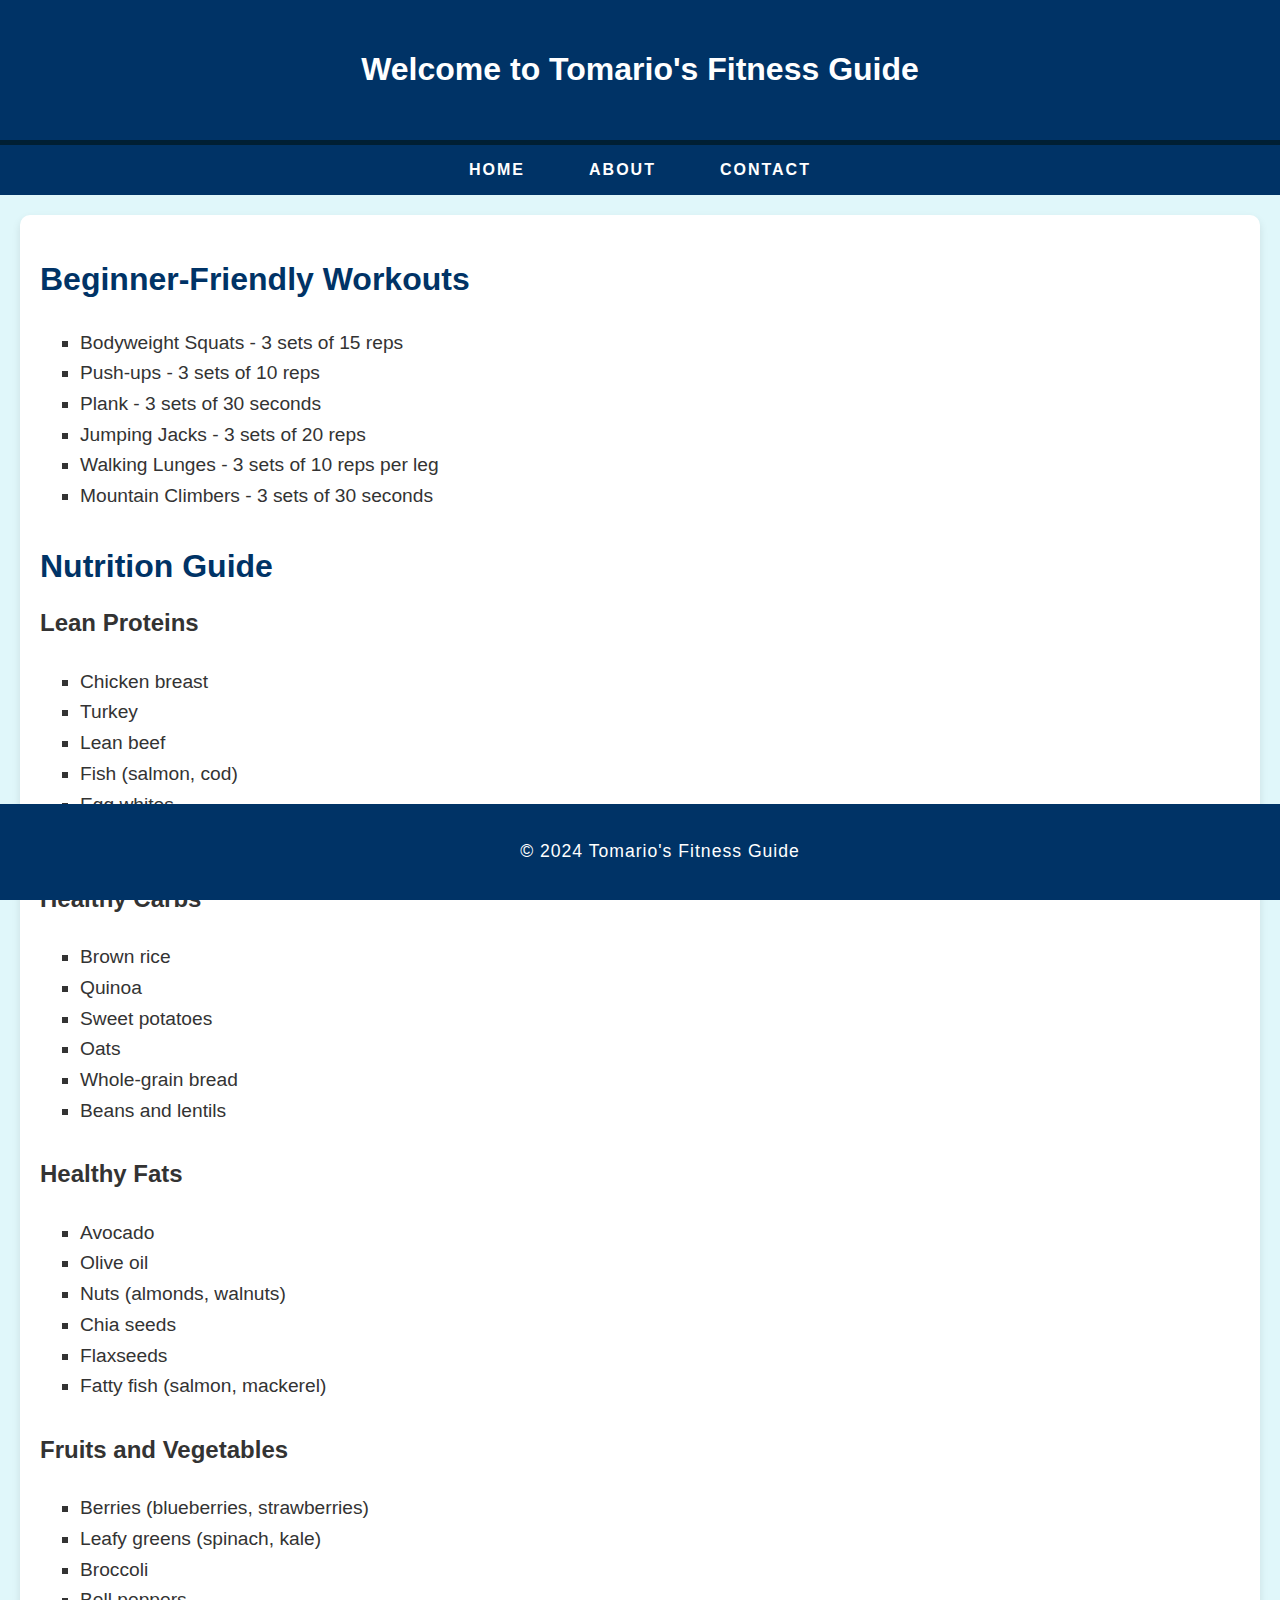
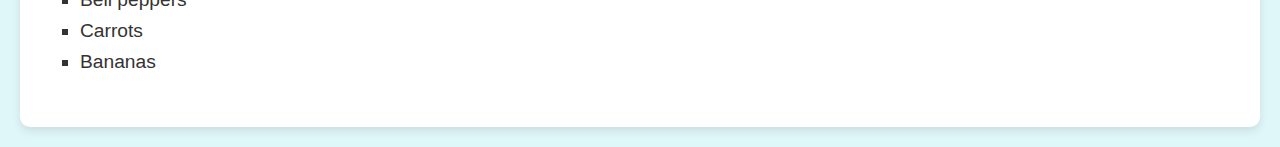
<file: index.html>
<!DOCTYPE html>
<html lang="en">
<head>
    <meta charset="UTF-8">
    <meta name="viewport" content="width=device-width, initial-scale=1.0">
    <title>Tomario's Fitness Guide - Home</title>
    <link rel="stylesheet" href="styles.css">
</head>
<body>
    <header>
        <h1>Welcome to Tomario's Fitness Guide</h1>
    </header>
    <nav>
        <ul>
            <li><a href="index.html">Home</a></li>
            <li><a href="about.html">About</a></li>
            <li><a href="contact.html">Contact</a></li>
        </ul>
    </nav>
    <section>
        <h2>Beginner-Friendly Workouts</h2>
        <ul>
            <li>Bodyweight Squats - 3 sets of 15 reps</li>
            <li>Push-ups - 3 sets of 10 reps</li>
            <li>Plank - 3 sets of 30 seconds</li>
            <li>Jumping Jacks - 3 sets of 20 reps</li>
            <li>Walking Lunges - 3 sets of 10 reps per leg</li>
            <li>Mountain Climbers - 3 sets of 30 seconds</li>
        </ul>

        <h2>Nutrition Guide</h2>
        <h3>Lean Proteins</h3>
        <ul>
            <li>Chicken breast</li>
            <li>Turkey</li>
            <li>Lean beef</li>
            <li>Fish (salmon, cod)</li>
            <li>Egg whites</li>
            <li>Tofu</li>
        </ul>

        <h3>Healthy Carbs</h3>
        <ul>
            <li>Brown rice</li>
            <li>Quinoa</li>
            <li>Sweet potatoes</li>
            <li>Oats</li>
            <li>Whole-grain bread</li>
            <li>Beans and lentils</li>
        </ul>

        <h3>Healthy Fats</h3>
        <ul>
            <li>Avocado</li>
            <li>Olive oil</li>
            <li>Nuts (almonds, walnuts)</li>
            <li>Chia seeds</li>
            <li>Flaxseeds</li>
            <li>Fatty fish (salmon, mackerel)</li>
        </ul>

        <h3>Fruits and Vegetables</h3>
        <ul>
            <li>Berries (blueberries, strawberries)</li>
            <li>Leafy greens (spinach, kale)</li>
            <li>Broccoli</li>
            <li>Bell peppers</li>
            <li>Carrots</li>
            <li>Bananas</li>
        </ul>
    </section>
    <footer>
        <p>&copy; 2024 Tomario's Fitness Guide</p>
    </footer>
    <script src="scripts.js"></script>
</body>
</html>
</file>
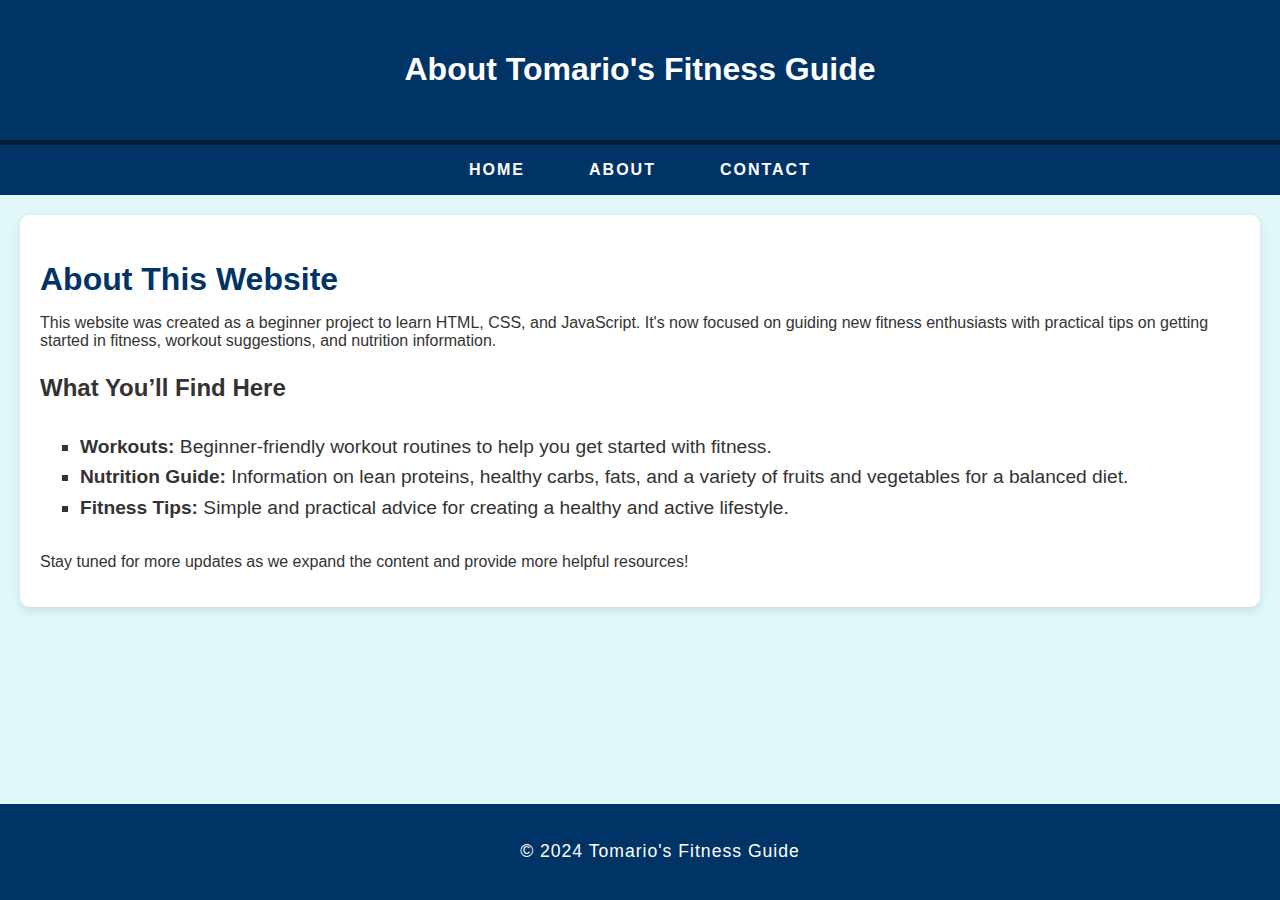
<file: about.html>
<!DOCTYPE html>
<html lang="en">
<head>
    <meta charset="UTF-8">
    <meta name="viewport" content="width=device-width, initial-scale=1.0">
    <title>Tomario's Fitness Guide - About</title>
    <link rel="stylesheet" href="styles.css">
</head>
<body>
    <header>
        <h1>About Tomario's Fitness Guide</h1>
    </header>
    <nav>
        <ul>
            <li><a href="index.html">Home</a></li>
            <li><a href="about.html">About</a></li>
            <li><a href="contact.html">Contact</a></li>
        </ul>
    </nav>
    <section>
        <h2>About This Website</h2>
        <p>This website was created as a beginner project to learn HTML, CSS, and JavaScript. It's now focused on guiding new fitness enthusiasts with practical tips on getting started in fitness, workout suggestions, and nutrition information.</p>
        
        <h3>What You’ll Find Here</h3>
        <ul>
            <li><strong>Workouts:</strong> Beginner-friendly workout routines to help you get started with fitness.</li>
            <li><strong>Nutrition Guide:</strong> Information on lean proteins, healthy carbs, fats, and a variety of fruits and vegetables for a balanced diet.</li>
            <li><strong>Fitness Tips:</strong> Simple and practical advice for creating a healthy and active lifestyle.</li>
        </ul>
        <p>Stay tuned for more updates as we expand the content and provide more helpful resources!</p>
    </section>
    <footer>
        <p>&copy; 2024 Tomario's Fitness Guide</p>
    </footer>
</body>
</html>
</file>
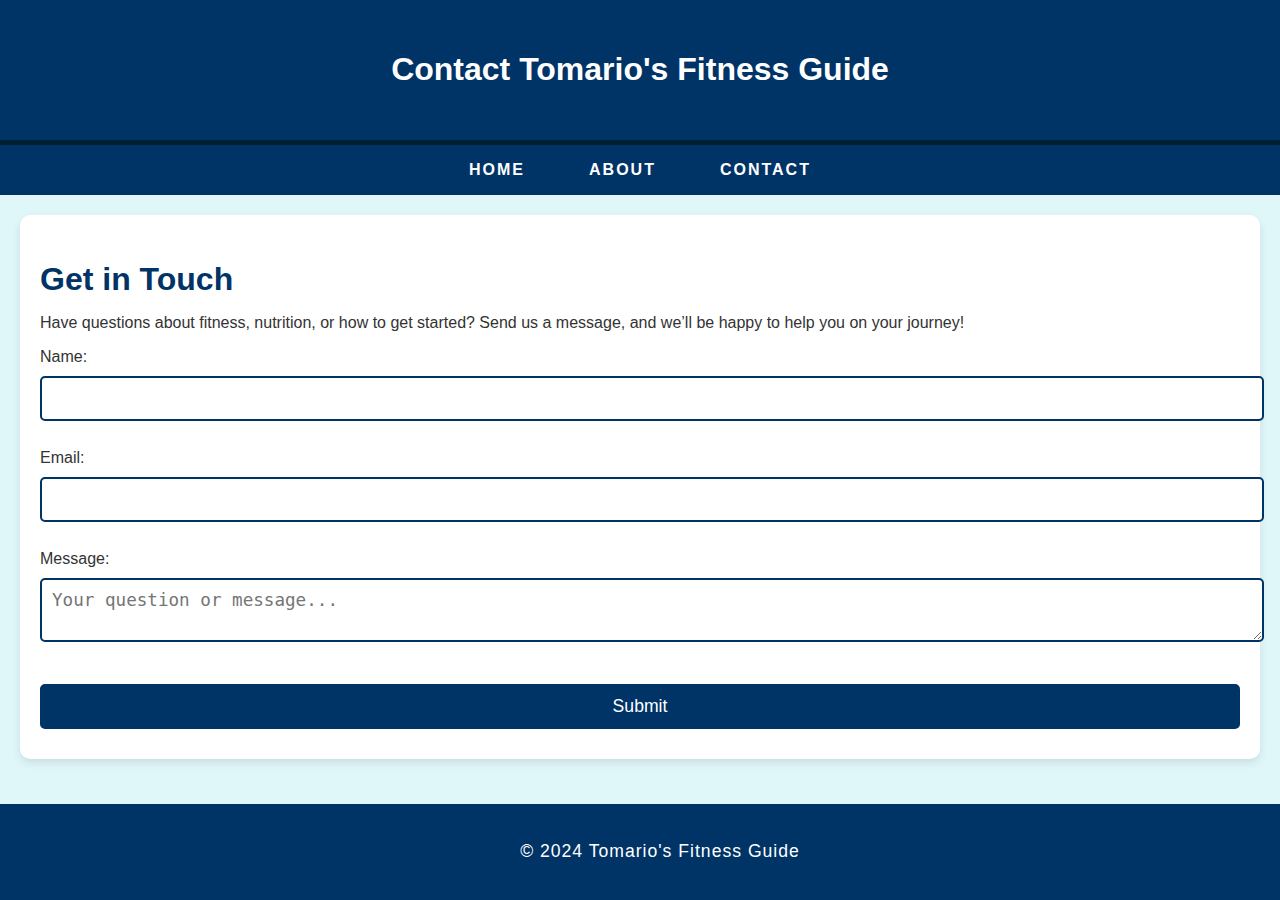
<file: contact.html>
<!DOCTYPE html>
<html lang="en">
<head>
    <meta charset="UTF-8">
    <meta name="viewport" content="width=device-width, initial-scale=1.0">
    <title>Tomario's Fitness Guide - Contact</title>
    <link rel="stylesheet" href="styles.css">
</head>
<body>
    <header>
        <h1>Contact Tomario's Fitness Guide</h1>
    </header>
    <nav>
        <ul>
            <li><a href="index.html">Home</a></li>
            <li><a href="about.html">About</a></li>
            <li><a href="contact.html">Contact</a></li>
        </ul>
    </nav>
    <section>
        <h2>Get in Touch</h2>
        <p>Have questions about fitness, nutrition, or how to get started? Send us a message, and we’ll be happy to help you on your journey!</p>
        <form id="contactForm" action="#" method="post">
            <label for="name">Name:</label>
            <input type="text" id="name" name="name" required>
            <br><br>
            <label for="email">Email:</label>
            <input type="email" id="email" name="email" required>
            <br><br>
            <label for="message">Message:</label>
            <textarea id="message" name="message" placeholder="Your question or message..." required></textarea>
            <br><br>
            <input type="submit" value="Submit">
        </form>
    </section>
    <footer>
        <p>&copy; 2024 Tomario's Fitness Guide</p>
    </footer>
    <script>
        document.getElementById('contactForm').addEventListener('submit', function(event) {
            let name = document.getElementById('name').value;
            let email = document.getElementById('email').value;
            let message = document.getElementById('message').value;
            if (name === '' || email === '' || message === '') {
                alert('Please fill out all fields.');
                event.preventDefault();
            } else {
                alert('Form submitted successfully!');
            }
        });
    </script>
    <script src="scripts.js"></script>
</body>
</html>
</file>
<file: styles.css>
/* General Styles */
body {
    background-color: #e0f7fa;  /* Lighter blue background */
    color: #333;
    font-family: 'Comic Sans MS', cursive, sans-serif;
    margin: 0;
    padding: 0;
    transition: background-color 0.3s ease-in-out;
}

/* Header */
header {
    background-color: #003366; /* Navy blue header color */
    padding: 30px;
    text-align: center;
    border-bottom: 5px solid #001f33; /* Darker navy border */
    box-shadow: 0 4px 6px rgba(0, 0, 0, 0.1);
    animation: headerSlideDown 1s ease-in-out;
}

/* Header Text Animation */
@keyframes headerSlideDown {
    0% { opacity: 0; transform: translateY(-20px); }
    100% { opacity: 1; transform: translateY(0); }
}

/* Title Text (h1, h2, h3) */
h1, h2, h3 {
    color: white;  /* White text for the title */
}

/* Navigation */
nav ul {
    list-style-type: none;
    margin: 0;
    padding: 0;
    background-color: #003366; /* Navy blue background */
    overflow: hidden;
    display: flex;
    justify-content: center;
    transition: background-color 0.3s ease-in-out;
}

nav ul li {
    float: left;
}

nav ul li a {
    display: block;
    padding: 16px 32px;
    text-decoration: none;
    color: white;
    text-align: center;
    font-weight: bold;
    text-transform: uppercase;
    letter-spacing: 2px;
    transition: background-color 0.3s ease, transform 0.3s ease;
}

nav ul li a:hover {
    background-color: #005080; /* Lighter navy on hover */
    transform: scale(1.1);
}

/* Section */
section {
    margin: 20px;
    padding: 20px;
    background-color: white;
    border-radius: 10px;
    box-shadow: 0 4px 8px rgba(0, 0, 0, 0.1);
    animation: sectionFadeIn 1.5s ease-out;
}

@keyframes sectionFadeIn {
    0% { opacity: 0; transform: translateX(-20px); }
    100% { opacity: 1; transform: translateX(0); }
}

section h2 {
    color: #003366; /* Navy color for section titles */
    font-size: 2rem;
    margin-bottom: 10px;
}

section h3 {
    color: #333;
    font-size: 1.5rem;
    margin-bottom: 10px;
}

section ul {
    list-style-type: square;
    margin-left: 30px;
    padding: 10px;
    font-size: 1.2rem;
    line-height: 1.6;
}

/* Form Styling */
form input, form textarea {
    width: 100%;
    padding: 10px;
    margin: 10px 0;
    border: 2px solid #003366; /* Navy border */
    border-radius: 5px;
    font-size: 1.1rem;
    transition: all 0.3s ease;
}

form input[type="submit"] {
    background-color: #003366; /* Navy blue button */
    color: white;
    cursor: pointer;
}

form input[type="submit"]:hover {
    background-color: #005080; /* Lighter navy on hover */
    transform: scale(1.05);
}

form input:focus, form textarea:focus {
    border-color: #001f33; /* Darker navy focus border */
    outline: none;
    box-shadow: 0 0 10px rgba(0, 31, 51, 0.5);
}

/* Footer */
footer {
    background-color: #003366;
    text-align: center;
    padding: 20px;
    position: fixed;
    width: 100%;
    bottom: 0;
    font-size: 1.1rem;
    letter-spacing: 1px;
    color: white;
}

/* Hover and Animation Effects */
h1, h2, h3 {
    animation: textGlow 1.5s ease-in-out infinite alternate;
}

@keyframes textGlow {
    0% { color: #003366; text-shadow: 0 0 10px #003366, 0 0 20px #003366; }
    100% { color: #005080; text-shadow: 0 0 10px #005080, 0 0 20px #005080; }
}

/* Button Hover Effects */
button {
    background-color: #003366;
    color: white;
    padding: 10px 20px;
    border: none;
    border-radius: 8px;
    cursor: pointer;
    font-size: 1.2rem;
    transition: background-color 0.3s ease, transform 0.3s ease;
}

button:hover {
    background-color: #005080;
    transform: scale(1.1);
}
</file>
